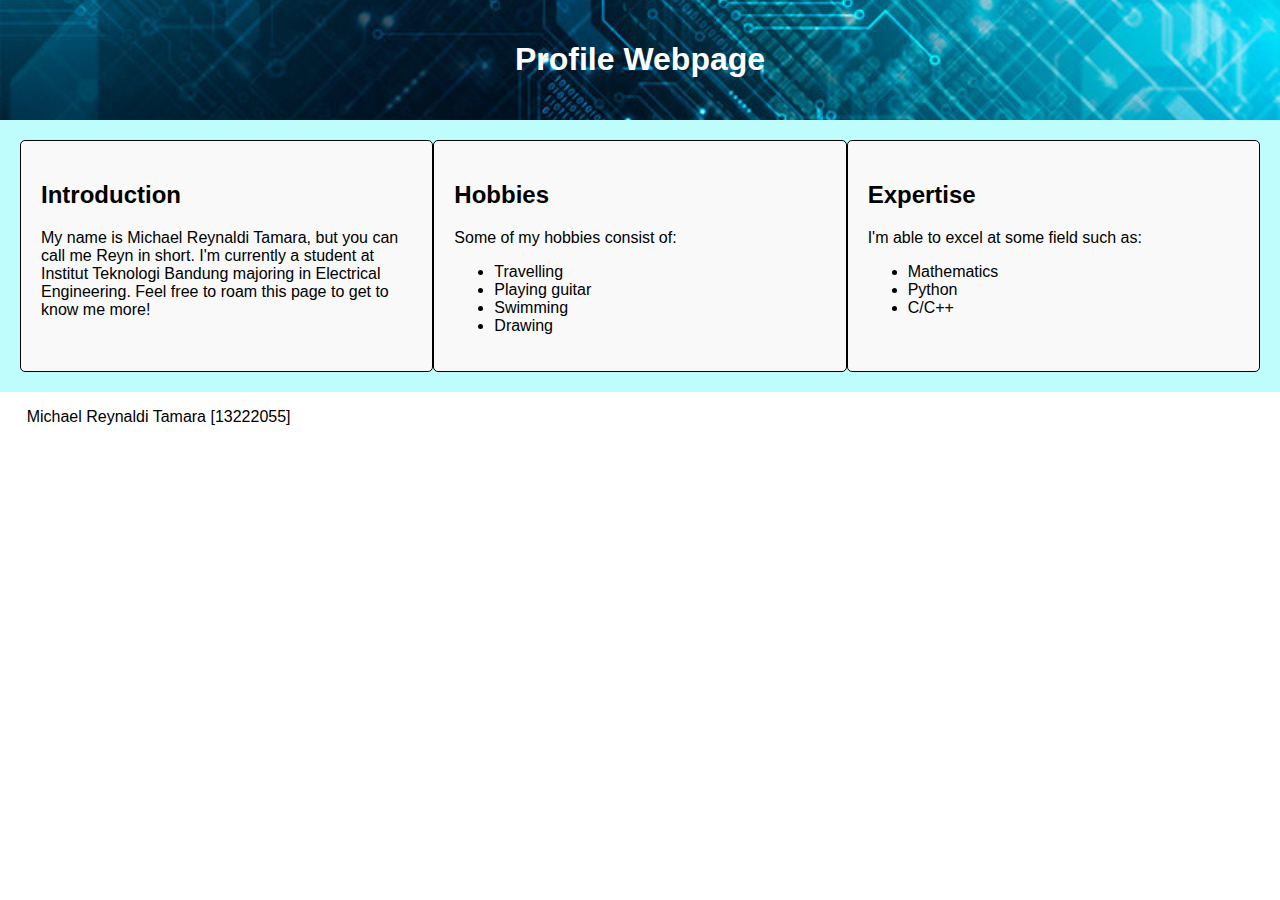
<file: Tugas2/index.html>
<!DOCTYPE html>
<head>
<meta charset="UTF-8">
<meta name="viewport" content="width=device-width, initial-scale=1.0">
<title>Intro Bootcamp</title>
<link rel="stylesheet" href="stylesheet.css">
</head>
<body>

<header>
    <h1>Profile Webpage</h1>
</header>

<section class="main">
    <div class="general">
        <h2>Introduction</h2>
        <p> My name is Michael Reynaldi Tamara, but you can call me Reyn in short. I'm currently a student at Institut Teknologi Bandung majoring in Electrical Engineering. Feel free to roam this page to get to know me more!</p>
    </div>

    <div class="Hobbies">
        <h2>Hobbies</h2>
        <p>Some of my hobbies consist of:</p>
        <ul>
            <li>Travelling</li>
            <li>Playing guitar</li>
            <li>Swimming</li>
            <li>Drawing</li>
        </ul>
    </div>

    <div class="Expertise">
        <h2>Expertise</h2>
        <p>I'm able to excel at some field such as:</p>
        <ul>
            <li>Mathematics</li>
            <li>Python</li>
            <li>C/C++</li>
        </ul>
    </div>
</section>

<footer>
    <p> &nbsp; &nbsp; &nbsp; Michael Reynaldi Tamara [13222055]</p>
</footer>

</body>
</html>
</file>
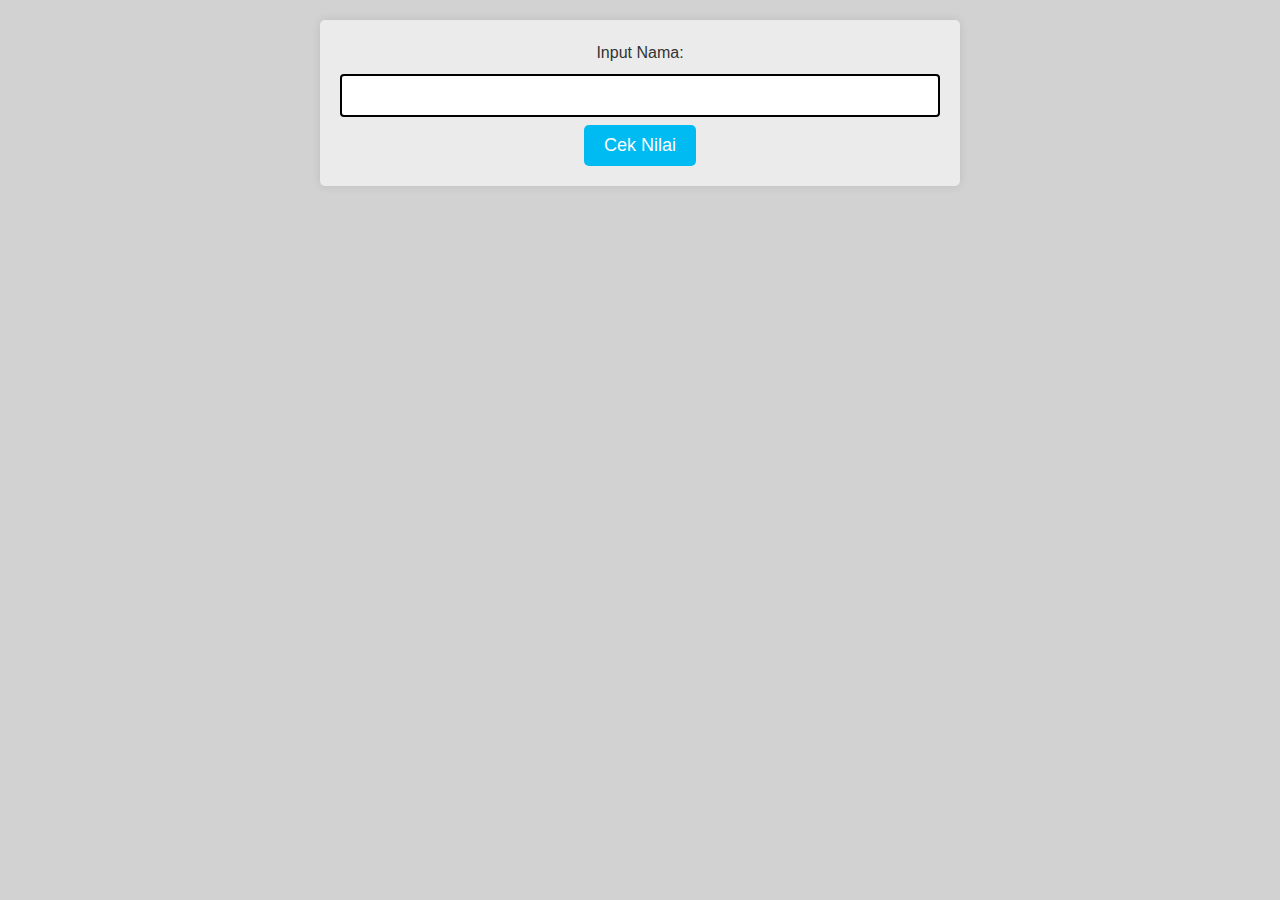
<file: Tugas3/index.html>
<!DOCTYPE html>
<head>
<meta charset="UTF-8">
<meta name="viewport" content="width=device-width, initial-scale=1.0">
<title>Tugas 3</title>
<link rel="stylesheet" type="text/css" href="stylesheet.css">
</head>
<body>

<form id="main">
    <label for="name">Input Nama:</label>
    <input type="text" id="name" name="name" required>
    <button type="button" onclick="generateResult()">Cek Nilai</button>
</form>

<div id="result"></div>

<script src="script.js"></script>

</body>
</html>
</file>
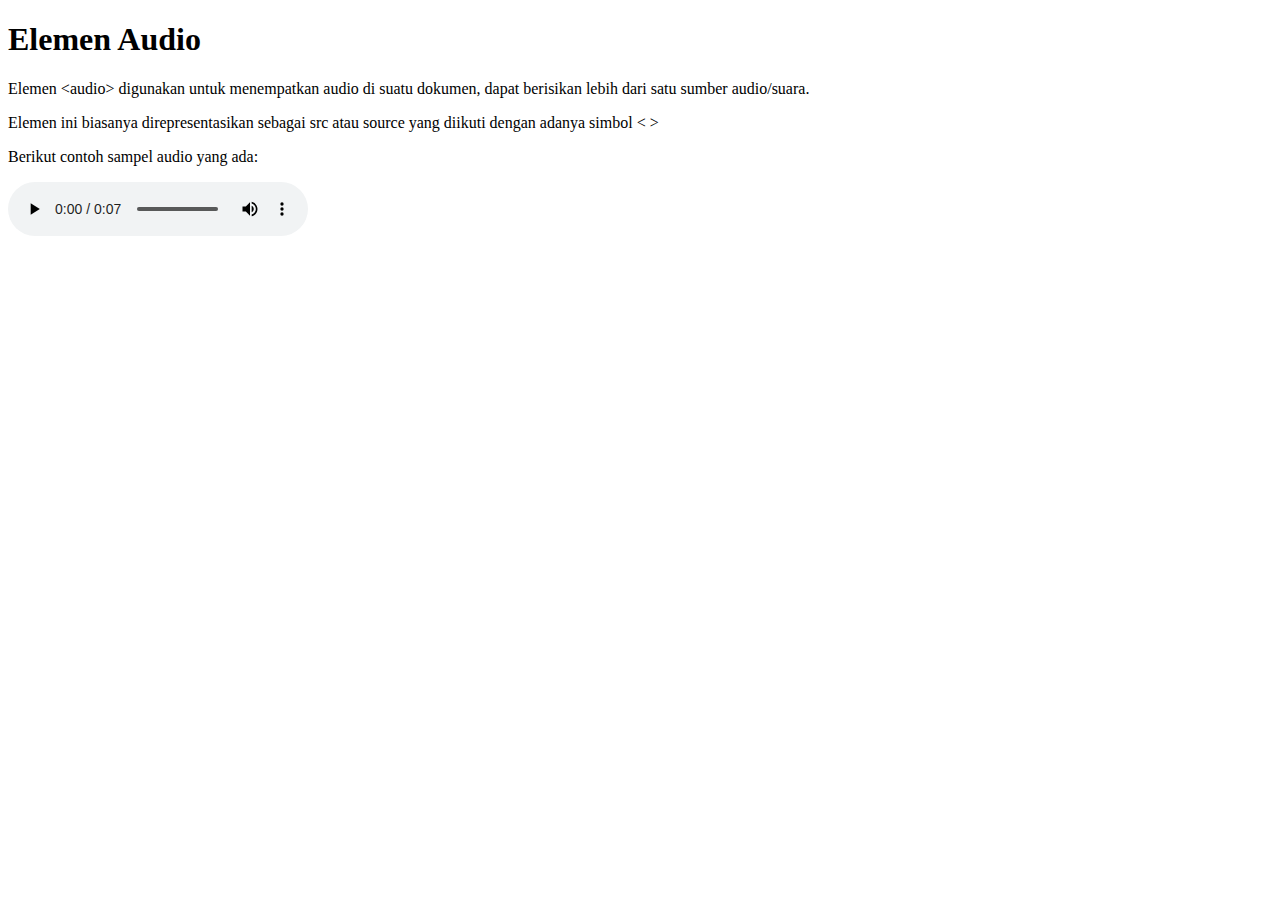
<file: Tugas1/Tugas1.html>
<!DOCTYPE html>
<head>
    <meta charset="UTF-8">
    <meta name="viewport" content="width=device-width, initial-scale=1.0">
    <title>Elemen Audio pada HTML</title>
</head>

<body>
    <h1>Elemen Audio</h1>
    <p>Elemen &lt;audio&gt; digunakan untuk menempatkan audio di suatu dokumen, dapat berisikan lebih dari satu sumber audio/suara.</p>
    <p> Elemen ini biasanya direpresentasikan sebagai src atau source yang diikuti dengan adanya simbol &lt; &gt;</p>
    <p>Berikut contoh sampel audio yang ada:</p>
    <audio controls>
        <source src="SampleAudio.mp3" type="audio/mpeg">
    </audio>
</body>
</html>
</file>
<file: Tugas2/stylesheet.css>
body {
    font-family:Arial, Helvetica, sans-serif;
    margin: 0;
    padding: 0;
}

header {
    background-image: url('header.jpg');
    background-size: cover;
    background-position: center;
    color: #fff;
    padding: 20px;
    text-align: center;
}


.main {
    display: flex;
    justify-content: space-around;
    padding: 20px;
    background-color: #bffdfd;
}

.general,
.Hobbies,
.Expertise {
    width: 30%;
    padding: 20px;
    border: 1px solid #000000;
    border-radius: 5px;
    background-color: #f9f9f9;
}

.general h2,
.Hobbies h2,
.Expertise h2 {
    color: #000000;
}

.general p,
.Expertise p {
    color: #000000;
}

.footer {
    background-color: #333;
    color: #c0ffff;
    padding: 10px;
    text-align: center;
    position: fixed;
    bottom: 0;
    width: 100%;
}
</file>
<file: Tugas3/stylesheet.css>
body {
    font-family: 'Helvetica Neue', sans-serif;
    text-align: center;
    background-color: #d2d2d2;
    color: #333;
    line-height: 1.6;
}

form {
    margin: 20px auto;
    width: 80%;
    max-width: 600px;
    background-color: #ebebeb;
    padding: 20px;
    border-radius: 5px;
    box-shadow: 0px 0px 10px rgba(0,0,0,0.1);
}

input[type="text"] {
    width: 100%;
    padding: 12px 20px;
    margin: 8px 0;
    box-sizing: border-box;
    border: 2px solid #000000;
    border-radius: 4px;
}

button {
    padding: 10px 20px;
    font-size: 18px;
    background-color: #00baf2;
    color: rgb(251, 251, 251);
    border: none;
    cursor: pointer;
    border-radius: 5px;
    transition: background-color 0.3s ease;
}

button:hover {
    background-color: rgb(36, 148, 156);
}

#result {
    font-size: 24px;
    font-weight: bold;
    color: #000000;
}
</file>
